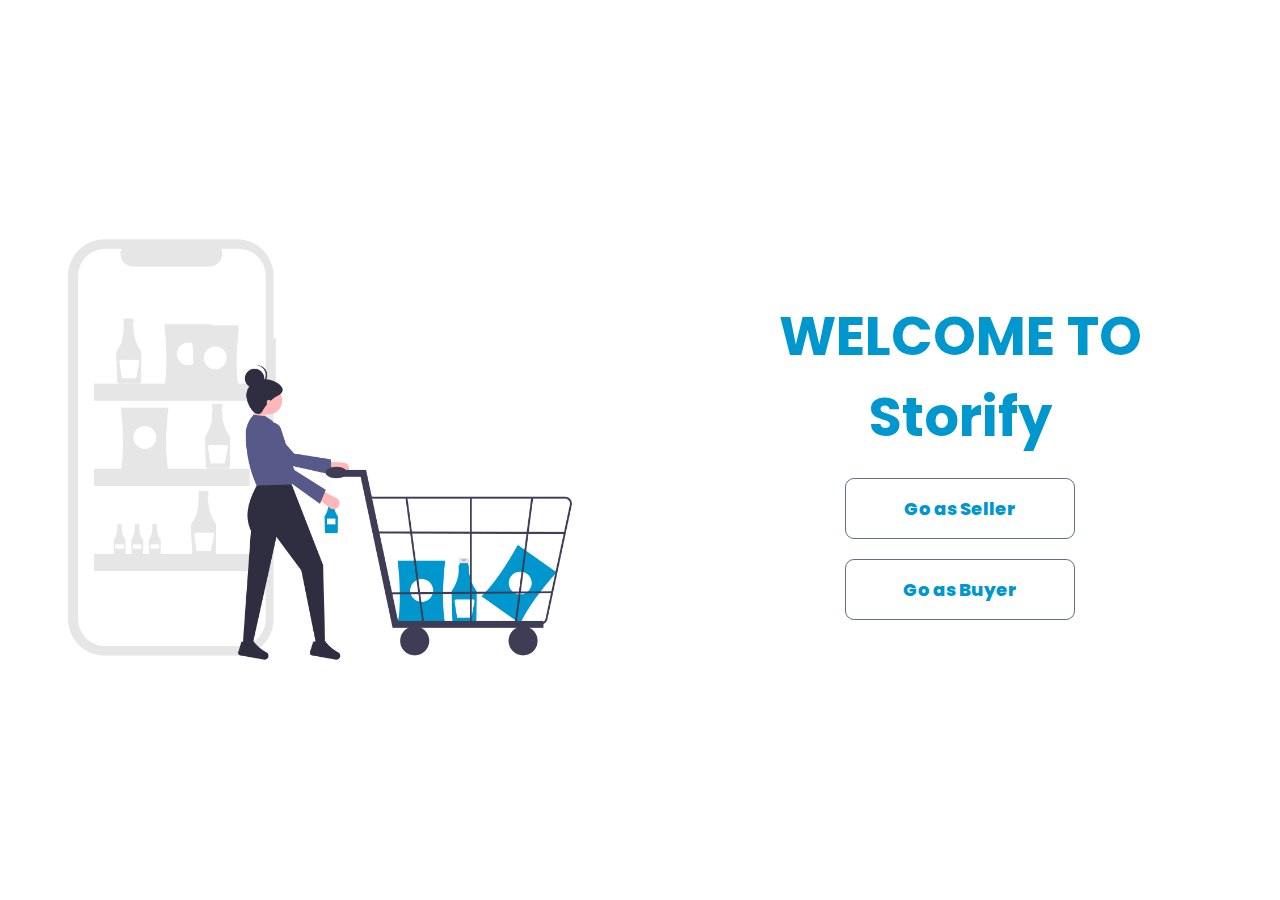
<file: index.html>
<!DOCTYPE html>
<html lang="en">
  <head>
    <meta charset="UTF-8" />
    <meta http-equiv="X-UA-Compatible" content="IE=edge" />
    <meta name="viewport" content="width=device-width, initial-scale=1.0" />
    <link rel="stylesheet" href="./assets/style/index.css" />
    <link
      rel="shortcut icon"
      href="./assets/e-commerce icon.webp"
      type="image/x-icon"
    />
    <title>LandingPage</title>
  </head>
  <body>
    <main class="homepage-main flex">
      <img src="./assets/landing.png" alt="" class="landing-img" />
      <section class="home-page-section flex">
        <h1>
          WELCOME TO <br />
          Storify
        </h1>
        <div class="landing-page-button flex">
          <button id="btnAdmin" type="button">Go as Seller</button>
          <button id="btnBuyer" type="button">Go as Buyer</button>
        </div>
      </section>
    </main>
    <script src="./js/dom.js"></script>
    <script src="./js/index.js"></script>
  </body>
</html>
</file>
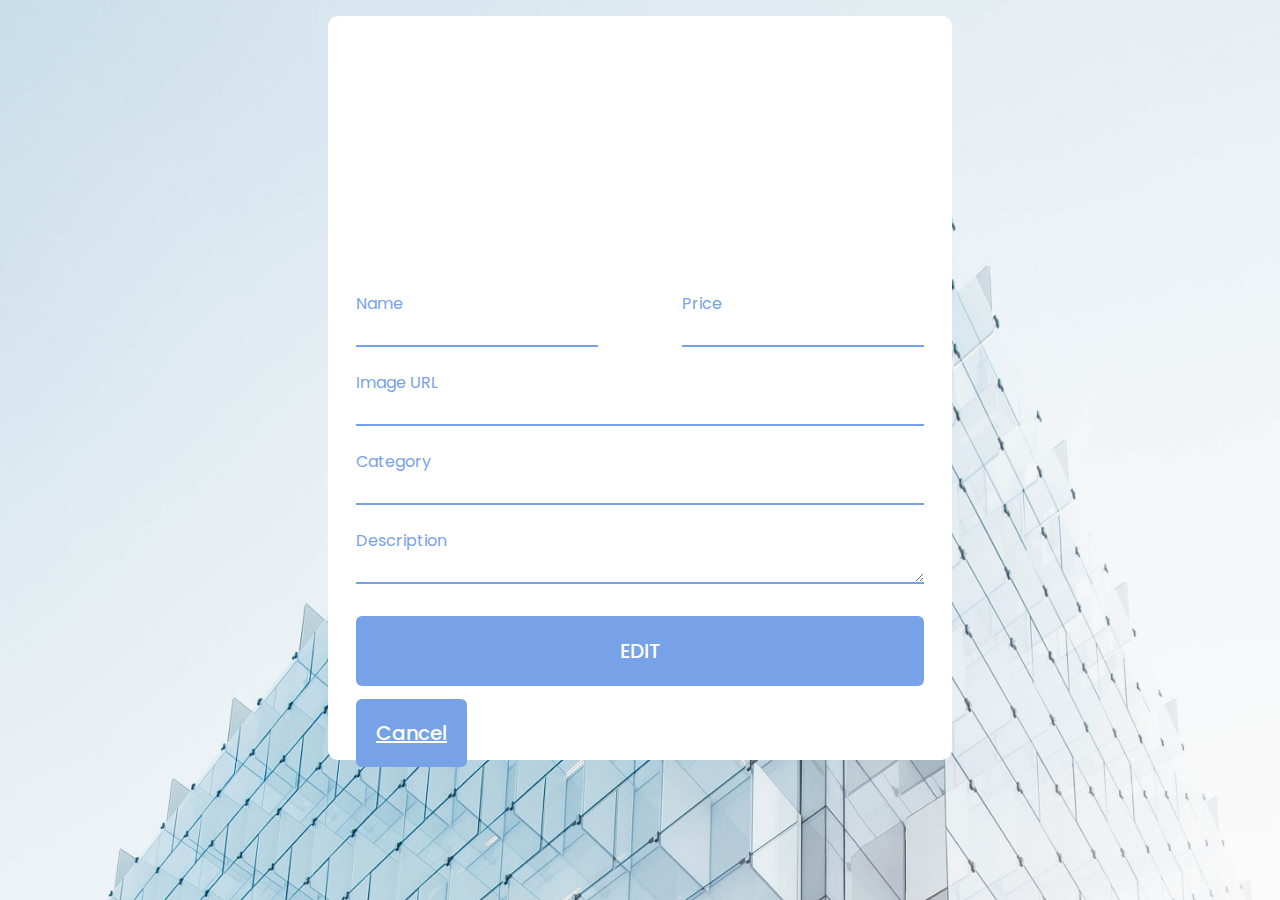
<file: form-add.html>
<!DOCTYPE html>
<html lang="en">
  <head>
    <meta charset="UTF-8" />
    <meta http-equiv="X-UA-Compatible" content="IE=edge" />
    <meta name="viewport" content="width=device-width, initial-scale=1.0" />
    <link rel="stylesheet" href="assets/style/form-add.css" />
    <link
      rel="shortcut icon"
      href="./assets/e-commerce icon.webp"
      type="image/x-icon"
    />
    <title>Form</title>
  </head>
  <body>
    <div class="container">
      <!-- code here -->
      <div class="card">
        <div class="card-image"></div>
        <form class="card-form">
          <div class="name_price">
            <div class="input">
              <input id="name" type="text" class="input-field" />
              <label class="input-label">Name</label>
            </div>
            <div class="input">
              <!-- <span>$</span> -->
              <input id="price" min="0" type="number" class="input-field" />
              <label class="input-label">Price</label>
            </div>
          </div>
          <div class="input">
            <input id="img_url" type="url" class="input-field" />
            <label class="input-label">Image URL</label>
          </div>
          <div class="input">
            <input id="category" type="text" class="input-field" />
            <label class="input-label">Category</label>
          </div>
          <div class="input">
            <textarea id="description" class="input-field" rows="1"></textarea>
            <label class="input-label">Description</label>
          </div>
          <div class="action">
            <button id="add_btn" class="action-button">Add</button>
          </div>

          <div class="action">
            <a href="./home-page.html" id="cancel_btn" class="action-button">
              Cancel</a
            >
          </div>
        </form>
      </div>
    </div>
    <script src="./js/dom.js"></script>
    <script src="./js/form.js"></script>
  </body>
</html>
</file>
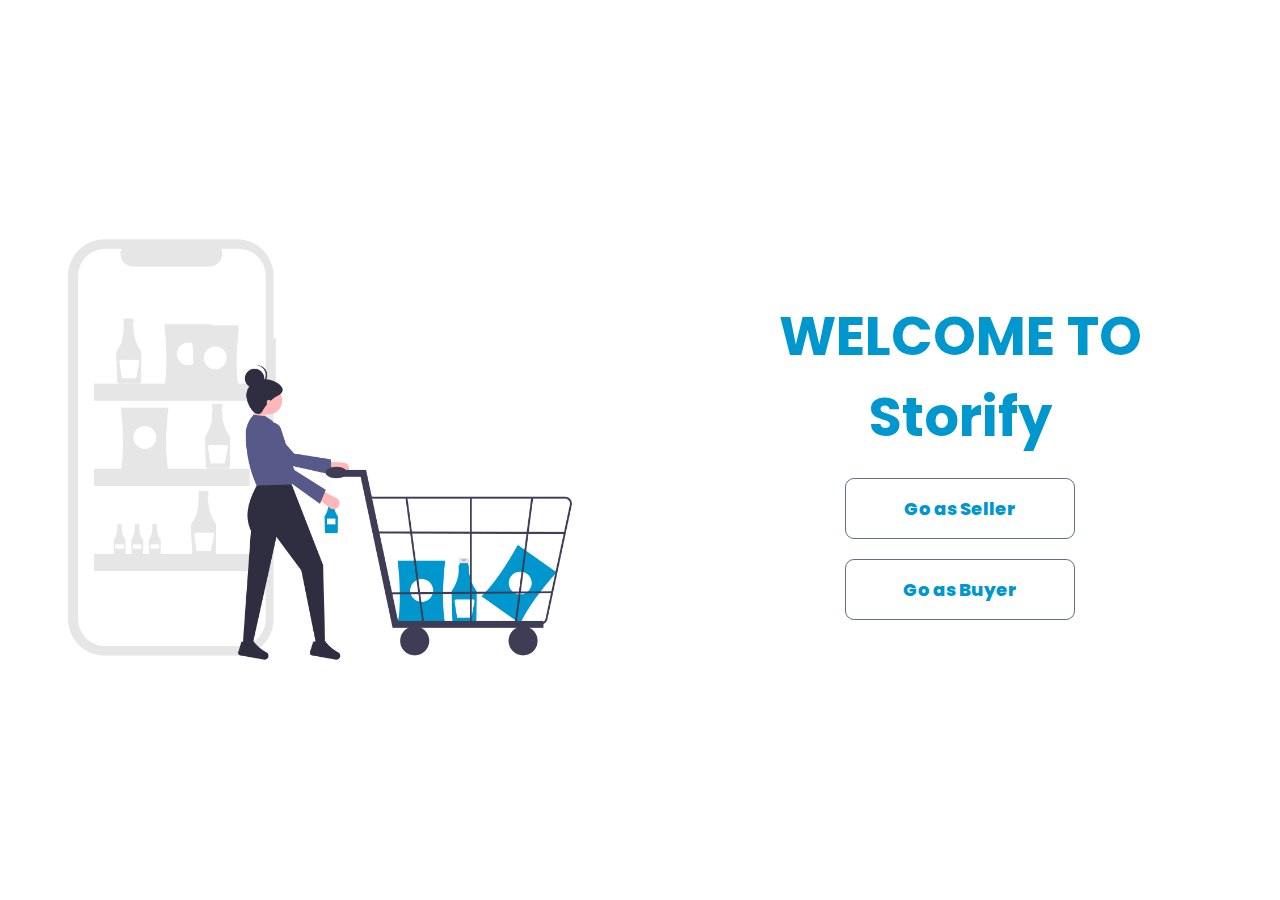
<file: landing-page.html>
<!DOCTYPE html>
<html lang="en">
<head>
    <meta charset="UTF-8">
    <meta http-equiv="X-UA-Compatible" content="IE=edge">
    <meta name="viewport" content="width=device-width, initial-scale=1.0">
    <link rel="stylesheet" href="./assets/style/Landing-page.css">
    <link
    rel="shortcut icon"
    href="./assets/e-commerce icon.webp"
    type="image/x-icon"
    />
    <title>LandingPage</title>
</head>
<body>
    <main class="homepage-main flex">
        <img src="./assets/landing.png" alt="" class="landing-img">
        <section class="home-page-section flex">
            <h1>WELCOME TO <br/> Storify</h1>
            <div class="landing-page-button flex">
                <button>Go as Seller</button>
                <button>Go as Buyer</button>
            </div>
        </section>
    </main>
</body>
</html>
</file>
<file: assets/style/index.css>
@import url("https://fonts.googleapis.com/css2?family=Poppins:wght@200;300;400&display=swap");

*{
    margin: 0;
    padding: 0;
    box-sizing: border-box;
    font-family: "Poppins", "Times New Roman", Times, serif;
}
.flex{
    display: flex;
    flex-direction: row;
    align-items: center;
    justify-content: center;
}
.homepage-main{
    display: flex;
    /* flex-direction: column */
    height: 99.9vh;
    background-color: #ffffff;
    /* background-image: url('https://images.unsplash.com/photo-1596213412524-b063f73c7249?ixlib=rb-1.2.1&ixid=MnwxMjA3fDB8MHxwaG90by1wYWdlfHx8fGVufDB8fHx8&auto=format&fit=crop&w=388&q=80');
    background-position: center;
    background-repeat: no-repeat;
    background-size: cover; */
}
.home-page-section{
    flex-direction: column;
    height: fit-content;
    width: 50%;
    padding-top: 1rem;
    text-align: center;
    color: #0096ce;
    font-size: 1.7rem;
}

.landing-img{
    width: 50%;
}

.landing-page-button{
    width: 60%;
    flex-direction: column;
    justify-content: space-between;
}
.landing-page-button button{
    border: 1px solid #617088;
    border-radius: 9px;
    width: 60%;
    margin-top: 20px;
    background-color: white;
    padding: 1rem;
    color: #0096ce;
    font-weight: 800;
    font-size: 18px;
    cursor: pointer;
}
.landing-page-button button:hover{
    border: none;
    background-color: #0096ce;
    color: #fff;
    box-shadow: 0 6.5px 22.5px 0 rgba(3, 17, 24, 0.502);
    transform: scale(1.1);
    transition: transform 100ms;
    cursor: pointer;
}
</file>
<file: assets/style/form-add.css>
@import url("https://fonts.googleapis.com/css2?family=Poppins:wght@200;300;400&display=swap");

body {
  font-family: "Poppins", "Times New Roman", Times, serif;
  line-height: 1.5;
  background-color: #f1f3fb;
  background-image: url("../joel-filipe-jU9VAZDGMzs-unsplash.jpg");
  background-repeat: no-repeat;
  background-size: 100%;
  padding: 0 2rem;
}

img {
  max-width: 100%;
  display: block;
}

input {
  appearance: none;
  border-radius: 0;
}

.card {
  margin: 1rem auto;
  justify-content: center;
  display: flex;
  flex-direction: column;
  width: 100%;
  max-width: 600px;
  background-color: #fff;
  border-radius: 10px;
  box-shadow: 0 10px 20px 0 rgba(#999, 0.25);
  padding: 0.75rem;
}

.card-image {
  border-radius: 8px;
  overflow: hidden;
  padding-bottom: 40%;
  background-image: url("https://wallpaperaccess.com/full/2338264.jpg");
  background-repeat: no-repeat;
  background-size: 100%;
  background-position: 0 50%;
  position: relative;
}

.card-form {
  padding: 0 1rem;
}
.name_price {
  display: flex;
  flex-direction: row;
  padding-left: 0;
  justify-content: space-between;
  flex-wrap: wrap;
  width: 100%;
}
#name {
  padding-left: 10px;
}
#price {
  padding-right: 10px;
}
.input {
  display: flex;
  flex-direction: column-reverse;
  position: relative;
  padding-top: 1.5rem;
}
.input {
  margin-top: 1.5rem;
}

.input-label {
  color: #77a2e7;
  position: absolute;
  top: 1.5rem;
  transition: 0.25s ease;
}

.input-field {
  border: 0;
  z-index: 1;
  background-color: transparent;
  border-bottom: 2px solid #eee;
  font-size: 1.125rem;
  padding: 0.25rem 0;
}
textarea {
  max-width: 100%;
  min-width: 100%;
}
.input-field:focus,
:valid {
  outline: 0;
  border-bottom-color: #77a2e7;
}
.input-label {
  color: #77a2e7;
  transform: translateY(-1.5rem);
}

.action {
  margin-top: 2rem;
}

.action-button {
  font: inherit;
  text-align: center;
  font-size: 1.25rem;
  padding: 1em;
  width: 100%;
  font-weight: 500;
  background-color: #77a2e7;
  border-radius: 6px;
  color: #fff;
  border: 0;
}
.action-button:focus {
  outline: 0;
}
.action-button:hover {
  color: black;
  background-color: lightblue;
  border: 1px black solid;
  font-weight: 800;
}
#edit_btn.action-button {
  font: inherit;
  text-align: center;
  font-size: 1.25rem;
  padding: 1em;
  width: 100%;
  font-weight: 500;
  background-color: #77a2e7;
  border-radius: 6px;
  color: #fff;
  border: 0;
}
#edit_btn.action-button:focus {
  outline: 0;
}
#edit_btn.action-button:hover {
  color: black;
  background-color: lightblue;
  border: 1px black solid;
  font-weight: 800;
}
/* .display {
  display: none;
} */
@media only screen and (max-width: 600px) {
  .name_price {
    display: block;
  }
}
</file>
<file: assets/style/Landing-page.css>
@import url("https://fonts.googleapis.com/css2?family=Poppins:wght@200;300;400&display=swap");

*{
    margin: 0;
    padding: 0;
    box-sizing: border-box;
    font-family: "Poppins", "Times New Roman", Times, serif;
}
.flex{
    display: flex;
    flex-direction: row;
    align-items: center;
    justify-content: center;
}
.homepage-main{
    display: flex;
    /* flex-direction: column */
    height: 99.9vh;
    background-color: #ffffff;
    /* background-image: url('https://images.unsplash.com/photo-1596213412524-b063f73c7249?ixlib=rb-1.2.1&ixid=MnwxMjA3fDB8MHxwaG90by1wYWdlfHx8fGVufDB8fHx8&auto=format&fit=crop&w=388&q=80');
    background-position: center;
    background-repeat: no-repeat;
    background-size: cover; */
}
.home-page-section{
    flex-direction: column;
    height: fit-content;
    width: 50%;
    padding-top: 1rem;
    text-align: center;
    color: #0096ce;
    font-size: 1.7rem;
}

.landing-img{
    width: 50%;
}

.landing-page-button{
    width: 60%;
    flex-direction: column;
    justify-content: space-between;
}
.landing-page-button button{
    border: 1px solid #617088;
    border-radius: 9px;
    width: 60%;
    margin-top: 20px;
    background-color: white;
    padding: 1rem;
    color: #0096ce;
    font-weight: 800;
    font-size: 18px;
    cursor: pointer;
}
.landing-page-button button:hover{
    border: none;
    background-color: #0096ce;
    color: #fff;
    box-shadow: 0 6.5px 22.5px 0 rgba(3, 17, 24, 0.502);
    transform: scale(1.1);
    transition: transform 100ms;
    cursor: pointer;
}
</file>
